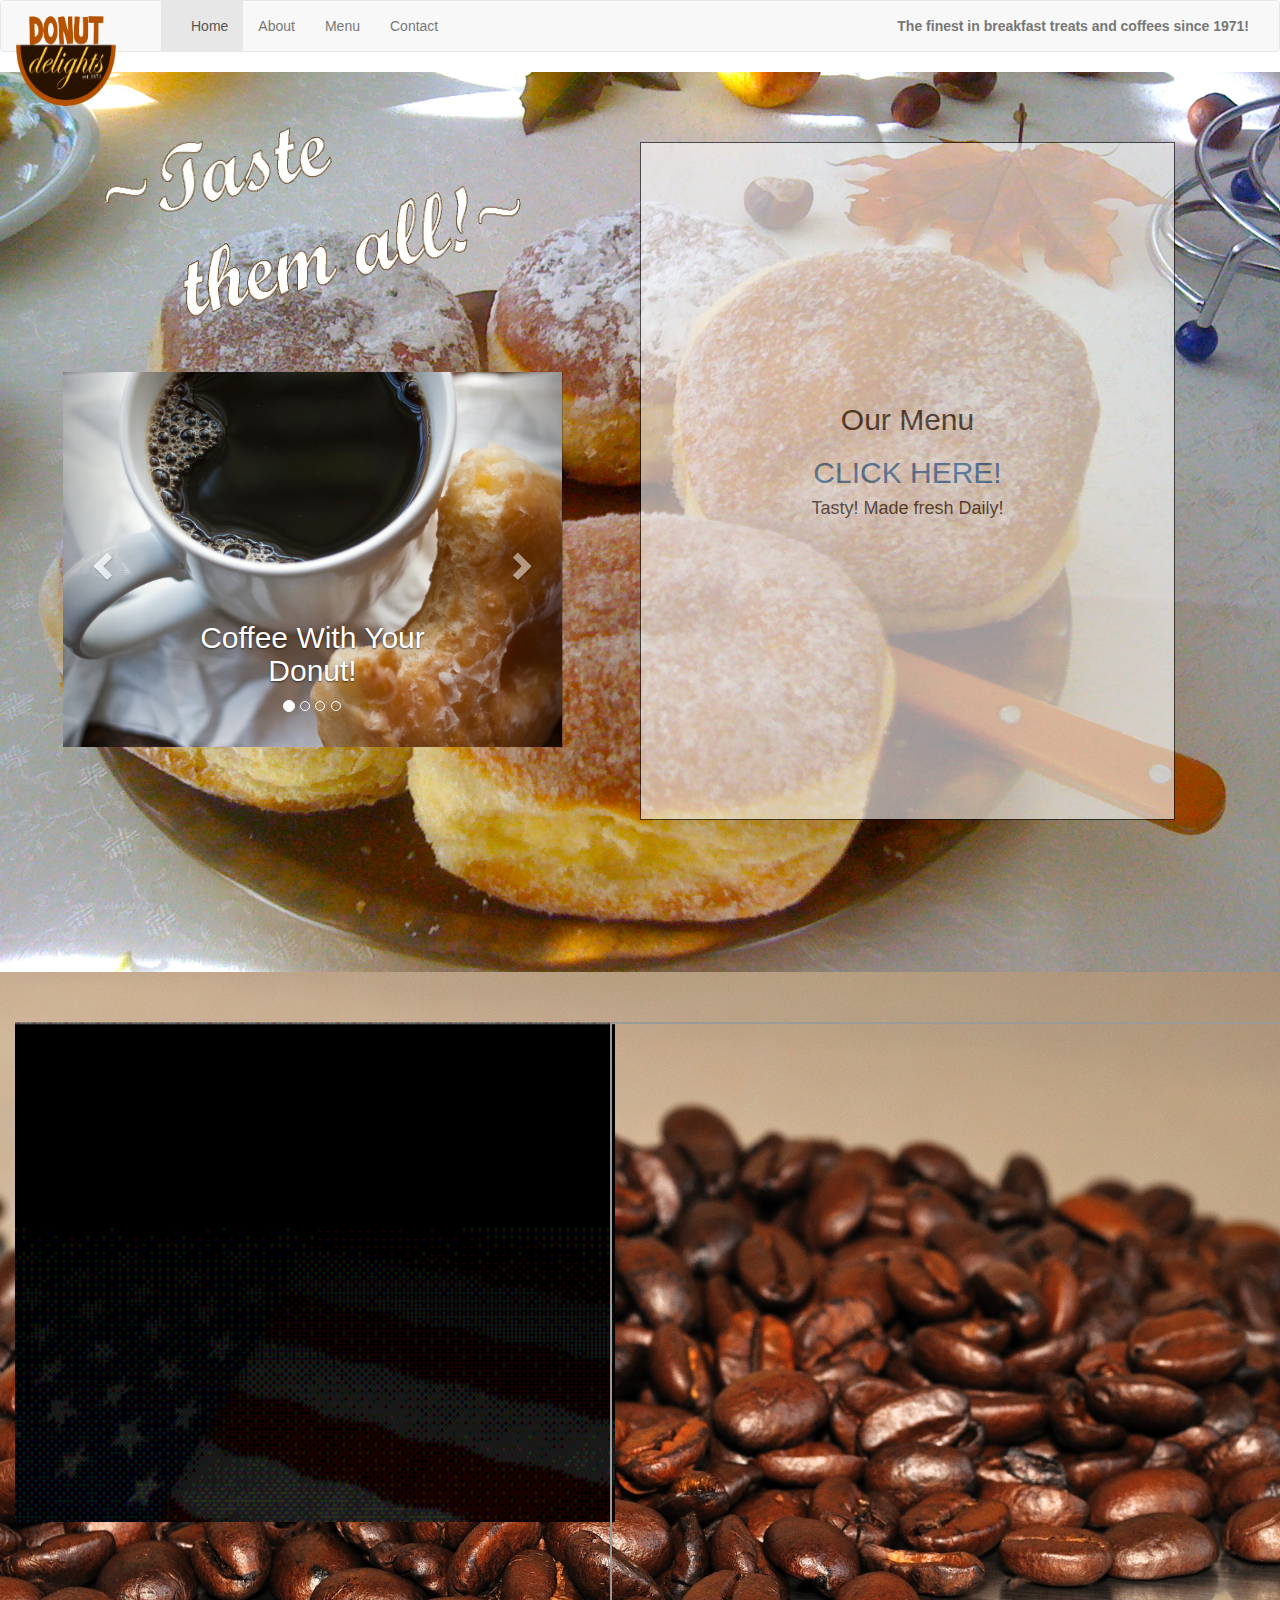
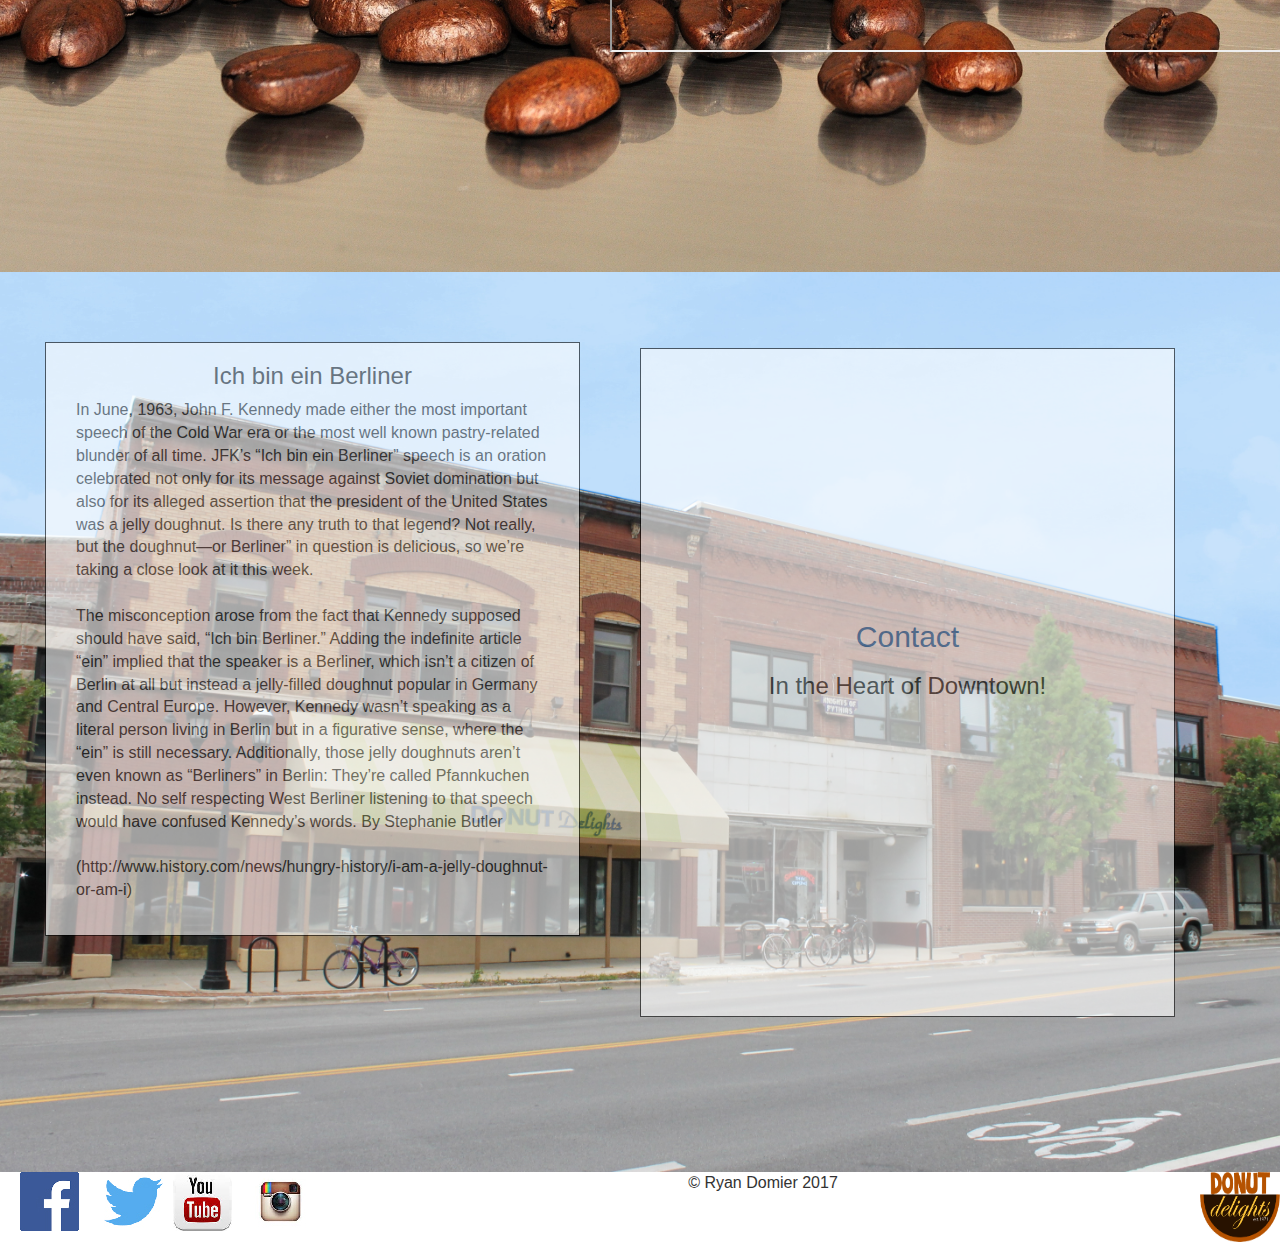
<file: index.html>
<!doctype html>
<html class="no-js" lang="">
    <head>
        <meta charset="utf-8">
        <meta http-equiv="x-ua-compatible" content="ie=edge">
        <title></title>
        <link rel="stylesheet" href="https://maxcdn.bootstrapcdn.com/bootstrap/3.3.7/css/bootstrap.min.css">
        <link rel="stylesheet" href="css/site.css">
        <link rel="stylesheet" href="css/menu.css">
        
         <script src="https://code.jquery.com/jquery-2.2.3.min.js" integrity="sha256-a23g1Nt4dtEYOj7bR+vTu7+T8VP13humZFBJNIYoEJo="
        crossorigin="anonymous"></script>
    <script src="https://maxcdn.bootstrapcdn.com/bootstrap/3.3.6/js/bootstrap.min.js" integrity="sha384-0mSbJDEHialfmuBBQP6A4Qrprq5OVfW37PRR3j5ELqxss1yVqOtnepnHVP9aJ7xS"
        crossorigin="anonymous"></script>

    </head>
    <body>
        <nav class="navbar navbar-default">
        <div class="container-fluid">
            <!-- Brand and toggle get grouped for better mobile display -->
            <div class="navbar-header">
                <button type="button" class="navbar-toggle collapsed" data-toggle="collapse" data-target="#bs-example-navbar-collapse-1"
                aria-expanded="false">
                    <span class="sr-only">Toggle navigation</span>
                    <span class="icon-bar"></span>
                    <span class="icon-bar"></span>
                    <span class="icon-bar"></span>
                </button>
                <a class="navbar-brand" href="#"><img class="img"
                 src="img/NEWLOGO.png"
                 height="90"
                 width="100"
                 /a>
            </div>

            <!-- Collect the nav links, forms, and other content for toggling -->
            <div class="collapse navbar-collapse" id="bs-example-navbar-collapse-1">
                <ul class="nav navbar-nav">
                    <li class="active"><a href="index.html">Home <span class="sr-only">(current)</span></a></li>
                    <li><a href="about.html">About</a></li>
                    <li><a href="menu.html">Menu</a></li>
                    <li><a href="contact.html">Contact</a></li>
                </ul>
                <ul class="nav navbar-nav navbar-right">
                    <li><a href="#"><strong>The finest in breakfast treats and coffees since 1971!</strong></a></li>
                </ul>
            </div>
            <!-- /.navbar-collapse -->
        </div>
        <!-- /.container-fluid -->
    </nav>

        <!--[if lt IE 8]>
            <p class="browserupgrade">You are using an <strong>outdated</strong> browser. Please <a href="http://browsehappy.com/">upgrade your browser</a> to improve your experience.</p>
        <![endif]-->

        <!-- Add your site or application content here -->
    <div class= "container-fluid dd-menu-section">
         <div class="row col-sm-6">
             <!--p><br><br></p-->
              <img class="img" src="img\taste-them-all.png"  height="300" width="450" align="center">
                <div id="myFirstCarousel" class="carousel slide" data-ride="carousel" style="width: 500px;  margin: 0 auto">
                    <!--show with and without data-ride and style, show change in width-->
                    <!-- indicators -->
                    <ol class="carousel-indicators">
                        <li data-target="#myFirstCarousel" data-slide-to="0" class="active"></li>
                        <li data-target="#myFirstCarousel" data-slide-to="1"></li>
                        <li data-target="#myFirstCarousel" data-slide-to="2"></li>
                        <li data-target="#myFirstCarousel" data-slide-to="3"></li>
                    </ol>

                    <!-- wrapper with slides -->
                    <div class="carousel-inner">
                        <div class="item active">
                            <img src="img/donut-+-hot-coffee-2-copy5.jpg" alt="text-1">
                            <!--use http://placehold.it/800x533 , mention image sizing-->
                            <div class="carousel-caption"> <h2>Coffee With Your Donut!</h2></div>
                            <!--show how to change caption color in css-->
                        </div> 
                        <div class="item">
                            <img src="img/donutsInCase.jpg" alt="text-2">
                            <div class="carousel-caption"> <h2>So Many Flavors!</h2></div>
                        </div> 
                        <div class="item">
                            <img src="img/IMG_2822_v2.jpg" alt="text-3">
                            <div class="carousel-caption"> <h2>Cupcakes!</h2></div>
                        </div> 
                        <div class="item">
                            <img src="img/Coffee-1.jpg" alt="text-4">
                            <div class="carousel-caption"> 
                                <h2>Get Some Coffee Beans Too!</h2>
                                
                            </div>
                        </div>    
                    </div>
                    <!--/carousel-inner-->

                    <!-- controls-->
                    <a class="left carousel-control" href="#myFirstCarousel" data-slide="prev">
                        <span class="glyphicon glyphicon-chevron-left" aria-hidden="true"></span>
                        <span class="sr-only">Previous</span>
                        <!--aria-hidden and sr-only are for accessibility-->
                    </a>
                    <a class="right carousel-control" href="#myFirstCarousel" data-slide="next">
                        <span class="glyphicon glyphicon-chevron-right" aria-hidden="true"></span>
                        <span class="sr-only">Next</span>
                    </a>
                </div>
                <!--/carousel-->
         </div>
         <div class="row col-sm-6">
             <p><br><br></p>
             <div class="background">
                 <div class="transbox">
                    <p><br><br><br><br><br><br><br><br><br><br><br><br></p>    
                    <h2 class="text-center">Our Menu</h2>
                        <a href="menu.html">
                    <h2 class="text-center"> CLICK HERE!</h2>
                        </a>
                    <h4 class="text-center"> Tasty! Made fresh Daily!</h3>
                    <p><br><br><br><br><br><br><br><br><br><br><br><br><br><br></p>   
                 </div>
             </div>
         </div>
    </div>
    <div class= "container-fluid dd-videos-section">
         <div class="row col-sm-6">
             <p><br><br></p>
              <img class="img" src="img\vetsAdSmall.gif"  height="500" width="600" align="center">
         </div>
         <div class="row col-sm-6">
             <p><br><br></p>
            <iframe width="840" height="630"
src="https://www.youtube.com/embed/aWMjUQFEGd0">
    </iframe>
         </div>
    </div>
    <div class= "container-fluid dd-contact-section">
         <div class="row col-sm-6">
                          <p><br><br></p>
             <div class="background">
                 <div class="transbox">
             <p> 
<h3 class="text-center">Ich bin ein Berliner</h3>

<font size="3">In June, 1963, John F. Kennedy made either the most important speech of the Cold War era or the most well known pastry-related blunder of all time. JFK’s “Ich bin ein Berliner” speech is an oration celebrated not only for its message against Soviet domination but also for its alleged assertion that the president of the United States was a jelly doughnut. Is there any truth to that legend? Not really, but the doughnut—or Berliner” in question is delicious, so we’re taking a close look at it this week.
<br> 
<br> 
        The misconception arose from the fact that Kennedy supposed should have said, “Ich bin Berliner.” Adding the indefinite article “ein” implied that the speaker is a Berliner, which isn’t a citizen of Berlin at all but instead a jelly-filled doughnut popular in Germany and Central Europe. However, Kennedy wasn’t speaking as a literal person living in Berlin but in a figurative sense, where the “ein” is still necessary. Additionally, those jelly doughnuts aren’t even known as “Berliners” in Berlin: They’re called Pfannkuchen instead. No self respecting West Berliner listening to that speech would have confused Kennedy’s words. By Stephanie Butler <br> 
<br> (http://www.history.com/news/hungry-history/i-am-a-jelly-doughnut-or-am-i)<br> 
<br> </p>
                         </div>
             </div>
         </div>
         <div class="row col-sm-6">
             <p><br><br></p>
             <div class="background">
                 <div class="transbox">
                     <a href="contact.html">
                     <p><br><br><br><br><br><br><br><br><br><br><br></p>  
                    <h2 class="text-center">Contact</h2>
                     </a>
                    <h3 class="text-center">In the Heart of Downtown!</h3>
                    <p><br><br><br><br><br><br><br><br><br><br><br><br><br></p>  
                 </div>
             </div>
         </div>
    </div>

 

    <p align="center">
<a href="http://www.facebook.com" target="_blank">  
<img class="img" src="img\Asset 1-100.jpg" height="59" width="59" hspace="20" align="left" >
</a>
<a href="http://www.twitter.com" target="_blank">
<img class="img" src="img\Asset 2-100.jpg" height="59" width="59" hspace="5" align="left">
</a>
<a href="http://www.youtube.com" target="_blank">
<img class="img" src="img\Asset 3-100.jpg" height="59" width="59" hspace="5" align="left">
</a>
<a href="http://www.instagram.com" target="_blank">
<img class="img" src="img\Asset 5-100.jpg" height="59" width="79" hspace="5" align="left" >
</a>
&copy  Ryan Domier 2017
<img class="img" src="img\NEWLOGO - Copy.png" height="70" width="80" align="right">
</p> 
        <!--script src="https://code.jquery.com/jquery-1.12.0.min.js"></script>
        <script>window.jQuery || document.write('<script src="js/vendor/jquery-1.12.0.min.js"><\/script>')</script>
        <script src="js/plugins.js"></script>
        <script src="js/main.js"></script-->
        <!-- Google Analytics: change UA-XXXXX-X to be your site's ID. -->
        <script>
            (function(b,o,i,l,e,r){b.GoogleAnalyticsObject=l;b[l]||(b[l]=
            function(){(b[l].q=b[l].q||[]).push(arguments)});b[l].l=+new Date;
            e=o.createElement(i);r=o.getElementsByTagName(i)[0];
            e.src='https://www.google-analytics.com/analytics.js';
            r.parentNode.insertBefore(e,r)}(window,document,'script','ga'));
            ga('create','UA-99133430-1','auto');ga('send','pageview');
        </script-->
    </body>
</html>
</file>
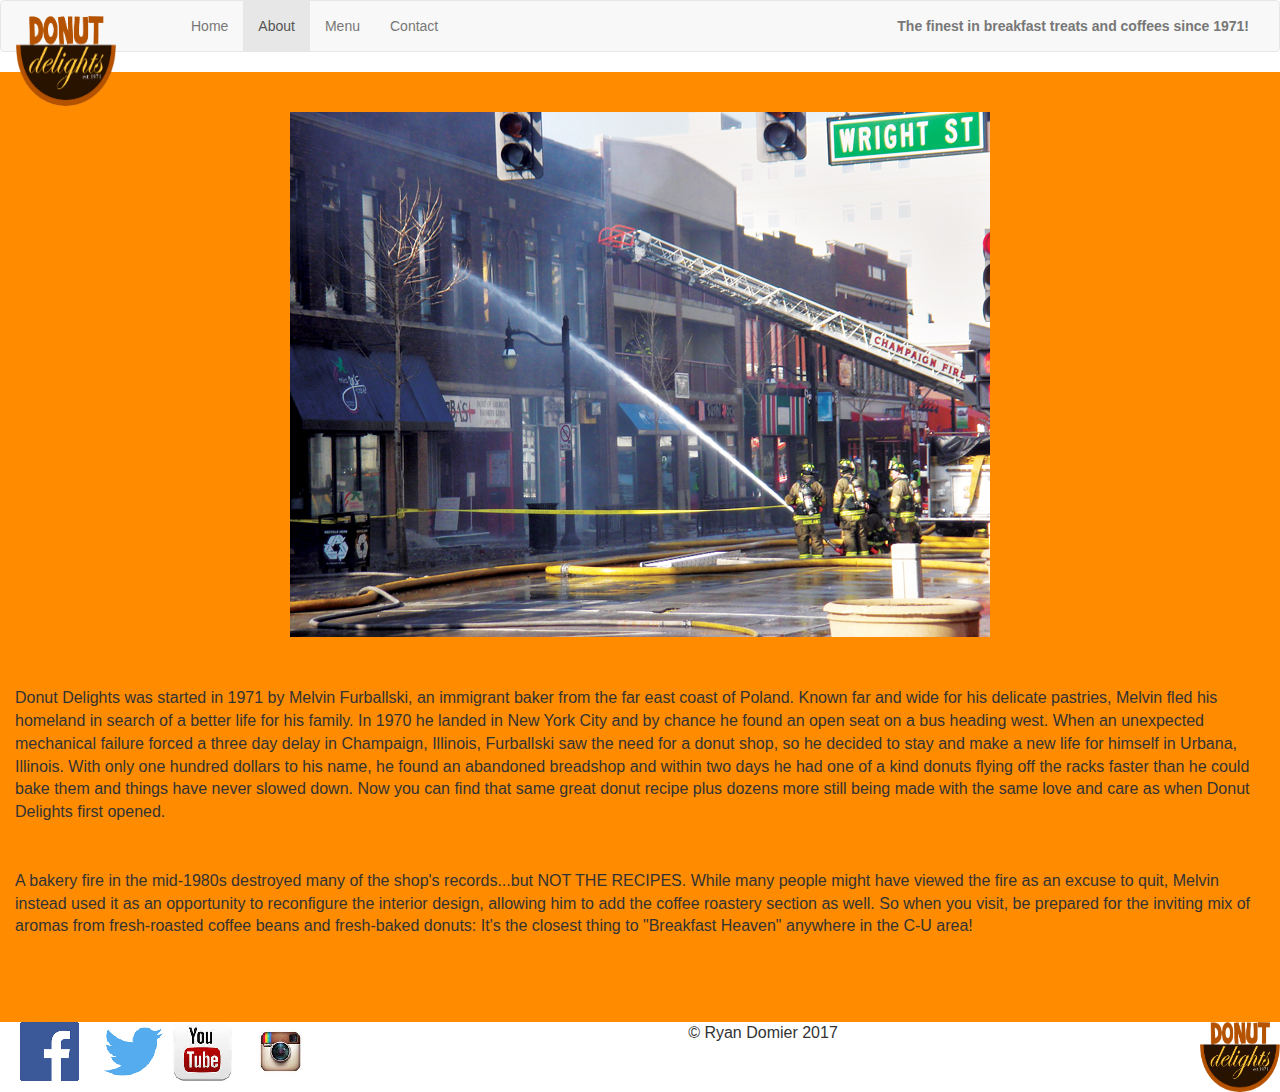
<file: about.html>
<!doctype html>
<html class="no-js" lang="">
    <head>
          <link rel="stylesheet" href="https://maxcdn.bootstrapcdn.com/bootstrap/3.3.7/css/bootstrap.min.css">
          <link rel="stylesheet" href="css/about.css">
    </head>
    <body>
        <nav class="navbar navbar-default">
        <div class="container-fluid">
              <!-- Brand and toggle get grouped for better mobile display -->
            <div class="navbar-header">
                <button type="button" class="navbar-toggle collapsed" data-toggle="collapse" data-target="#bs-example-navbar-collapse-1"
                aria-expanded="false">
                    <span class="sr-only">Toggle navigation</span>
                    <span class="icon-bar"></span>
                    <span class="icon-bar"></span>
                    <span class="icon-bar"></span>
                </button>
                <a class="navbar-brand" href="#"><img class="img"
                 src="img/NEWLOGO.png"
                 height="90"
                 width="100"
                 /a>
            </div>

            <!-- Collect the nav links, forms, and other content for toggling -->
            <div class="collapse navbar-collapse" id="bs-example-navbar-collapse-1">
                <ul class="nav navbar-nav">
                    <li ><a href="index.html">Home</a></li>
                    <li class="active"><a href="about.html">About <span class="sr-only">(current)</span></a></li>
                    <li><a href="menu.html">Menu</a></li>
                    <li><a href="contact.html">Contact</a></li>
                </ul>
                                <ul class="nav navbar-nav navbar-right">
                    <li><a href="#"><strong>The finest in breakfast treats and coffees since 1971!</strong></a></li>
                </ul>
            </div>
            <!-- /.navbar-collapse -->
        </div>
        <!-- /.container-fluid -->
    </nav>

        <!--[if lt IE 8]>
            <p class="browserupgrade">You are using an <strong>outdated</strong> browser. Please <a href="http://browsehappy.com/">upgrade your browser</a> to improve your experience.</p>
        <![endif]-->

        <!-- Add your site or application content here -->
       <div class="container-fluid dd-about-section">       
        <p align="center"><br><br><img class="img" src="img\Bakery_Fire.jpg" height="525" width="700" hspace="20" align="middle" ></p>

        <p align="left"><br><br><font size="3">Donut Delights was started in 1971 by Melvin Furballski, an immigrant baker from the far east coast of Poland. Known far and wide for his delicate pastries, Melvin fled his homeland in search of a better life for his family. In 1970 he landed in New York City and by chance he found an open seat on a bus heading west. When an unexpected mechanical failure forced a three day delay in Champaign, Illinois, Furballski saw the need for a donut shop, so he  decided to stay and make a new life for himself in Urbana, Illinois. With only one hundred dollars to his name, he found an abandoned breadshop and within two days he had one of a kind donuts flying off the racks faster than he could bake them and things have never slowed down. Now you can find that same great donut recipe plus dozens more still being made with the same love and care as when Donut Delights first opened. <br><br><br>

        A bakery fire in the mid-1980s destroyed many of the shop's records...but NOT THE RECIPES. While many people might have viewed the fire as an excuse to quit, Melvin instead used it as an opportunity to reconfigure the interior design, allowing him to add the coffee roastery section as well. So when you visit, be prepared for the inviting mix of aromas from fresh-roasted coffee beans and fresh-baked donuts: It's the closest thing to "Breakfast Heaven" anywhere in the C-U area!  
</p>
</div>


    <p align="center">
<a href="http://www.facebook.com" target="_blank">  
<img class="img" src="img\Asset 1-100.jpg" height="59" width="59" hspace="20" align="left" >
</a>
<a href="http://www.twitter.com" target="_blank">
<img class="img" src="img\Asset 2-100.jpg" height="59" width="59" hspace="5" align="left">
</a>
<a href="http://www.youtube.com" target="_blank">
<img class="img" src="img\Asset 3-100.jpg" height="59" width="59" hspace="5" align="left">
</a>
<a href="http://www.instagram.com" target="_blank">
<img class="img" src="img\Asset 5-100.jpg" height="59" width="79" hspace="5" align="left" >
</a>
&copy  Ryan Domier 2017
<img class="img" src="img\NEWLOGO - Copy.png" height="70" width="80" align="right">
</p> 
        <!--script src="https://code.jquery.com/jquery-1.12.0.min.js"></script>
        <script>window.jQuery || document.write('<script src="js/vendor/jquery-1.12.0.min.js"><\/script>')</script>
        <script src="js/plugins.js"></script>
        <script src="js/main.js"></script-->

        <!-- Google Analytics: change UA-XXXXX-X to be your site's ID. -->
        <script>
            (function(b,o,i,l,e,r){b.GoogleAnalyticsObject=l;b[l]||(b[l]=
            function(){(b[l].q=b[l].q||[]).push(arguments)});b[l].l=+new Date;
            e=o.createElement(i);r=o.getElementsByTagName(i)[0];
            e.src='https://www.google-analytics.com/analytics.js';
            r.parentNode.insertBefore(e,r)}(window,document,'script','ga'));
            ga('create','UA-99133430-1','auto');ga('send','pageview');
        </script-->
    </body>
</html>
</file>
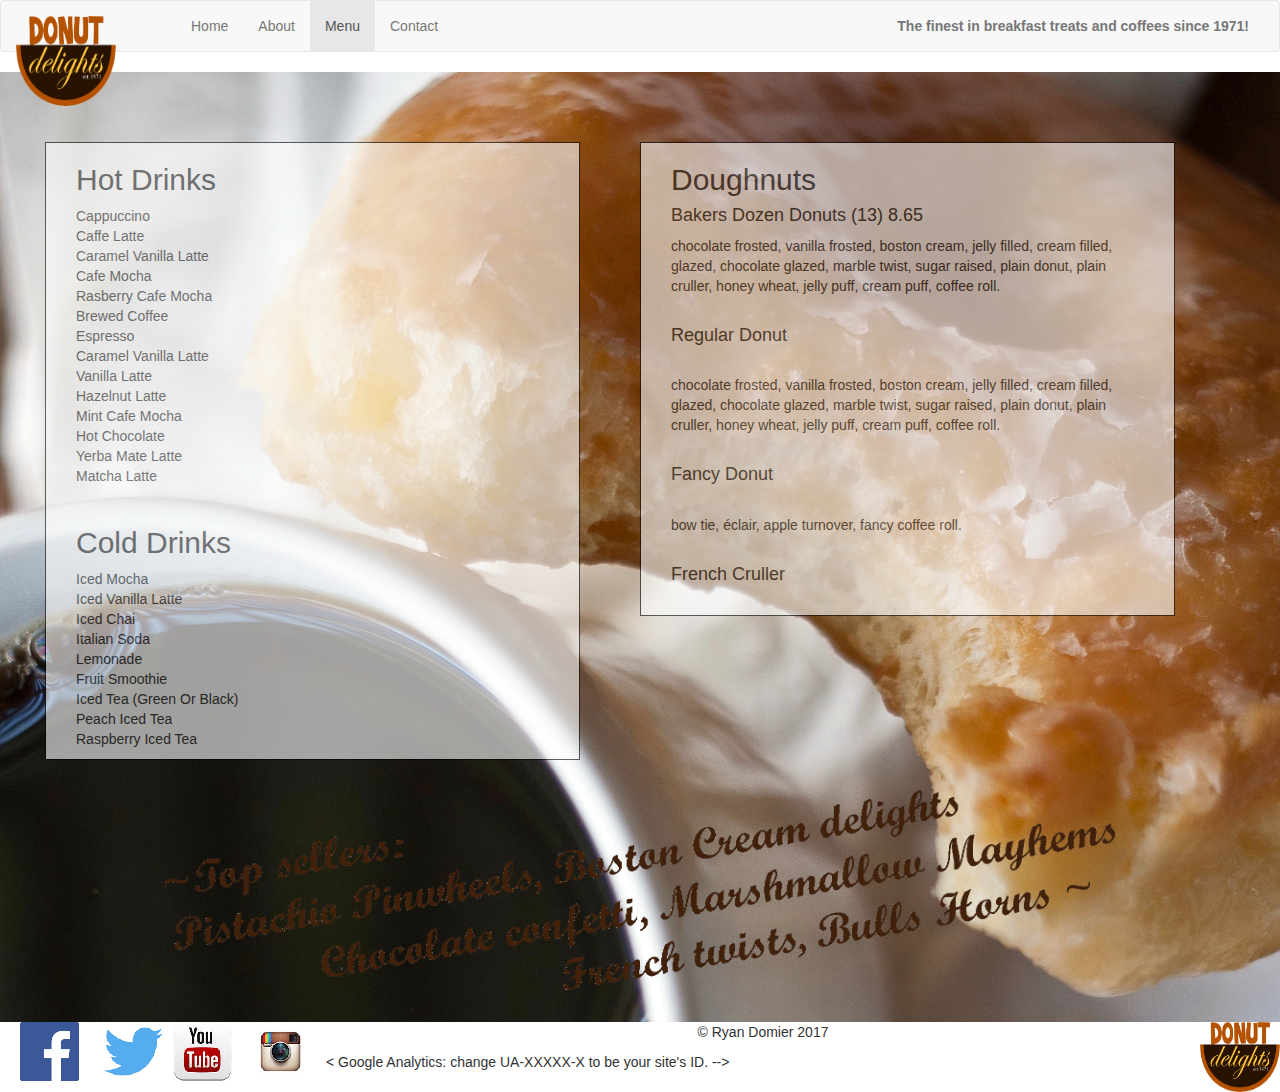
<file: menu.html>
<!doctype html>
<html class="no-js" lang="">
<head>
   <meta charset="utf-8">
  <meta name="viewport" content="width=device-width, initial-scale=1">
  <link rel="stylesheet" href="https://maxcdn.bootstrapcdn.com/bootstrap/3.3.7/css/bootstrap.min.css">
  <script src="https://ajax.googleapis.com/ajax/libs/jquery/3.2.1/jquery.min.js"></script>
  <script src="https://maxcdn.bootstrapcdn.com/bootstrap/3.3.7/js/bootstrap.min.js"></script>
  <link rel="stylesheet" href="css/menu.css">
        <!--script src="js/vendor/modernizr-2.8.3.min.js"></script-->
</head>
    <body>
        <nav class="navbar navbar-default">
        <div class="container-fluid">
            <!-- Brand and toggle get grouped for better mobile display -->
            <div class="navbar-header">
                <button type="button" class="navbar-toggle collapsed" data-toggle="collapse" data-target="#bs-example-navbar-collapse-1"
                aria-expanded="false">
                    <span class="sr-only">Toggle navigation</span>
                    <span class="icon-bar"></span>
                    <span class="icon-bar"></span>
                    <span class="icon-bar"></span>
                </button>
                <a class="navbar-brand" href="#"><img class="img"
                 src="img/NEWLOGO.png"
                 height="90"
                 width="100"
                 /a>
            </div>
            
</style>
</head>
<body>



            <!-- Collect the nav links, forms, and other content for toggling -->
            <div class="collapse navbar-collapse" id="bs-example-navbar-collapse-1">
                <ul class="nav navbar-nav">
                    <li ><a href="index.html">Home</a></li>
                    <li><a href="about.html">About</a></li>
                    <li class="active"><a href="menu.html">Menu <span class="sr-only">(current)</span></a></li>
                    <li><a href="contact.html">Contact</a></li>
                </ul>
                                <ul class="nav navbar-nav navbar-right">
                    <li><a href="#"><strong>The finest in breakfast treats and coffees since 1971!</strong></a></li>
                </ul>
            </div>
            <!-- /.navbar-collapse -->
        </div>
        <!-- /.container-fluid -->
    </nav>

        <!--[if lt IE 8]>
            <p class="browserupgrade">You are using an <strong>outdated</strong> browser. Please <a href="http://browsehappy.com/">upgrade your browser</a> to improve your experience.</p>
        <![endif]-->

        <!-- Add your site or application content here -->
        
<div class= "container-fluid dd-food-section"> 
   <div class="row col-sm-6">
          <p><br><br></p>
          <div class="background">
             <div class="transbox">
                <h2 class="text-left">Hot Drinks</h2>
                   <p class="text-left">
                   Cappuccino <br>
                   Caffe Latte <br>
                   Caramel Vanilla Latte <br>
                   Cafe Mocha <br>
                   Rasberry Cafe Mocha <br>
                   Brewed Coffee <br>
                   Espresso <br>
                   Caramel Vanilla Latte <br>
                   Vanilla Latte <br>
                   Hazelnut Latte <br>
                   Mint Cafe Mocha <br>
                   Hot Chocolate <br>
                   Yerba Mate Latte <br>
                   Matcha Latte <br><br>
                   </p>
                   <h2 class="text-left">Cold Drinks</h2>
                   <p class="text-left">
                   Iced Mocha<br>
                   Iced Vanilla Latte<br>
                   Iced Chai<br>
                   Italian Soda<br>
                   Lemonade<br>
                   Fruit Smoothie<br>
                   Iced Tea (Green Or Black)<br>
                   Peach Iced Tea<br>
                   Raspberry Iced Tea<br>
             </div>
          </div>
       </div>

  <div class="row col-sm-6">
     <p><br><br></p>
     <div class="background">
         <div class="transbox">
             <h2>Doughnuts</h2>
             <h4>Bakers Dozen Donuts​      (13) 8.65 </h4>
             <p>chocolate frosted,
                vanilla frosted, 
                boston cream, 
                jelly filled, 
                cream filled, 
                glazed, chocolate glazed, marble twist, sugar raised, plain donut, plain cruller, honey wheat, jelly puff, cream puff, coffee roll.
             </p> 

             <h4><br>Regular Donut</h4>​ 
             <p>chocolate frosted, vanilla frosted, boston cream, jelly filled, cream filled, glazed, chocolate glazed, marble twist, sugar raised, plain donut, plain cruller, honey wheat, jelly puff, cream puff, coffee roll.
             </p>     

             <h4><br>Fancy Donut</h4>​  
             <p>bow tie, éclair, apple turnover, fancy coffee roll.</p>     

             <h4><br>French Cruller</h4>​   
        </div>
    </div>
   </div>
   <img class="img" src="img\slanty-text.png" height="200" width="950" align="center">
</div>

    <p align="center">
<a href="http://www.facebook.com" target="_blank">  
<img class="img" src="img\Asset 1-100.jpg" height="59" width="59" hspace="20" align="left" >
</a>
<a href="http://www.twitter.com" target="_blank">
<img class="img" src="img\Asset 2-100.jpg" height="59" width="59" hspace="5" align="left">
</a>
<a href="http://www.youtube.com" target="_blank">
<img class="img" src="img\Asset 3-100.jpg" height="59" width="59" hspace="5" align="left">
</a>
<a href="http://www.instagram.com" target="_blank">
<img class="img" src="img\Asset 5-100.jpg" height="59" width="79" hspace="5" align="left" >
</a>
&copy  Ryan Domier 2017
<img class="img" src="img\NEWLOGO - Copy.png" height="70" width="80" align="right">
</p> 
        < Google Analytics: change UA-XXXXX-X to be your site's ID. -->
        <script>
            (function(b,o,i,l,e,r){b.GoogleAnalyticsObject=l;b[l]||(b[l]=
            function(){(b[l].q=b[l].q||[]).push(arguments)});b[l].l=+new Date;
            e=o.createElement(i);r=o.getElementsByTagName(i)[0];
            e.src='https://www.google-analytics.com/analytics.js';
            r.parentNode.insertBefore(e,r)}(window,document,'script','ga'));
            ga('create','UA-99133430-1','auto');ga('send','pageview');
        </script-->

    </body>
</html>
</file>
<file: css/site.css>
.dd-menu-section {
    width: 100%;
    background: url(../img/file7001293943757.jpg) no-repeat;
    background-size: cover;
    text-align: center;
    height: 900px;
}

.dd-videos-section {
    width: 100%;
    background: url(../img/Coffee-230022.jpg) no-repeat;
    background-size: cover;
    text-align: center;
    height: 900px;
}

.dd-contact-section {
    width: 100%;
    background: url(../img/donutDelightsStoreFront1.1.jpg) no-repeat;
    background-size: cover;
    text-align: center;
    height: 900px;
}
.dd-food-section {
    width: 100%;
    background: url(../img/donut-+-hot-coffee-2-copy1.jpg) no-repeat;
    background-size: cover;
    text-align: center;
    height: 1200px;
}
.top-sellers-text-no-bg {
     position: relative;
    width: 100px;
    height: 100px;
    
}
</file>
<file: css/menu.css>
.dd-food-section {
    width: 100%;
    background: url(../img/donut-+-hot-coffee-2-copy1.jpg) no-repeat;
    background-size: cover;
    text-align: center;
    height: 950px;
}

div.transbox {
  margin: 30px;
  background-color: #ffffff;
  border: 1px solid black;
  text-align: left;
  padding-left: 30px;
  padding-right: 30px;
  opacity: 0.6;
  filter: alpha(opacity=60); /* For IE8 and earlier */
}
</file>
<file: css/about.css>
.dd-about-section {
    width: 100%;
    background-color: darkorange;
    text-align: center;
    height: 950px;
}
</file>
